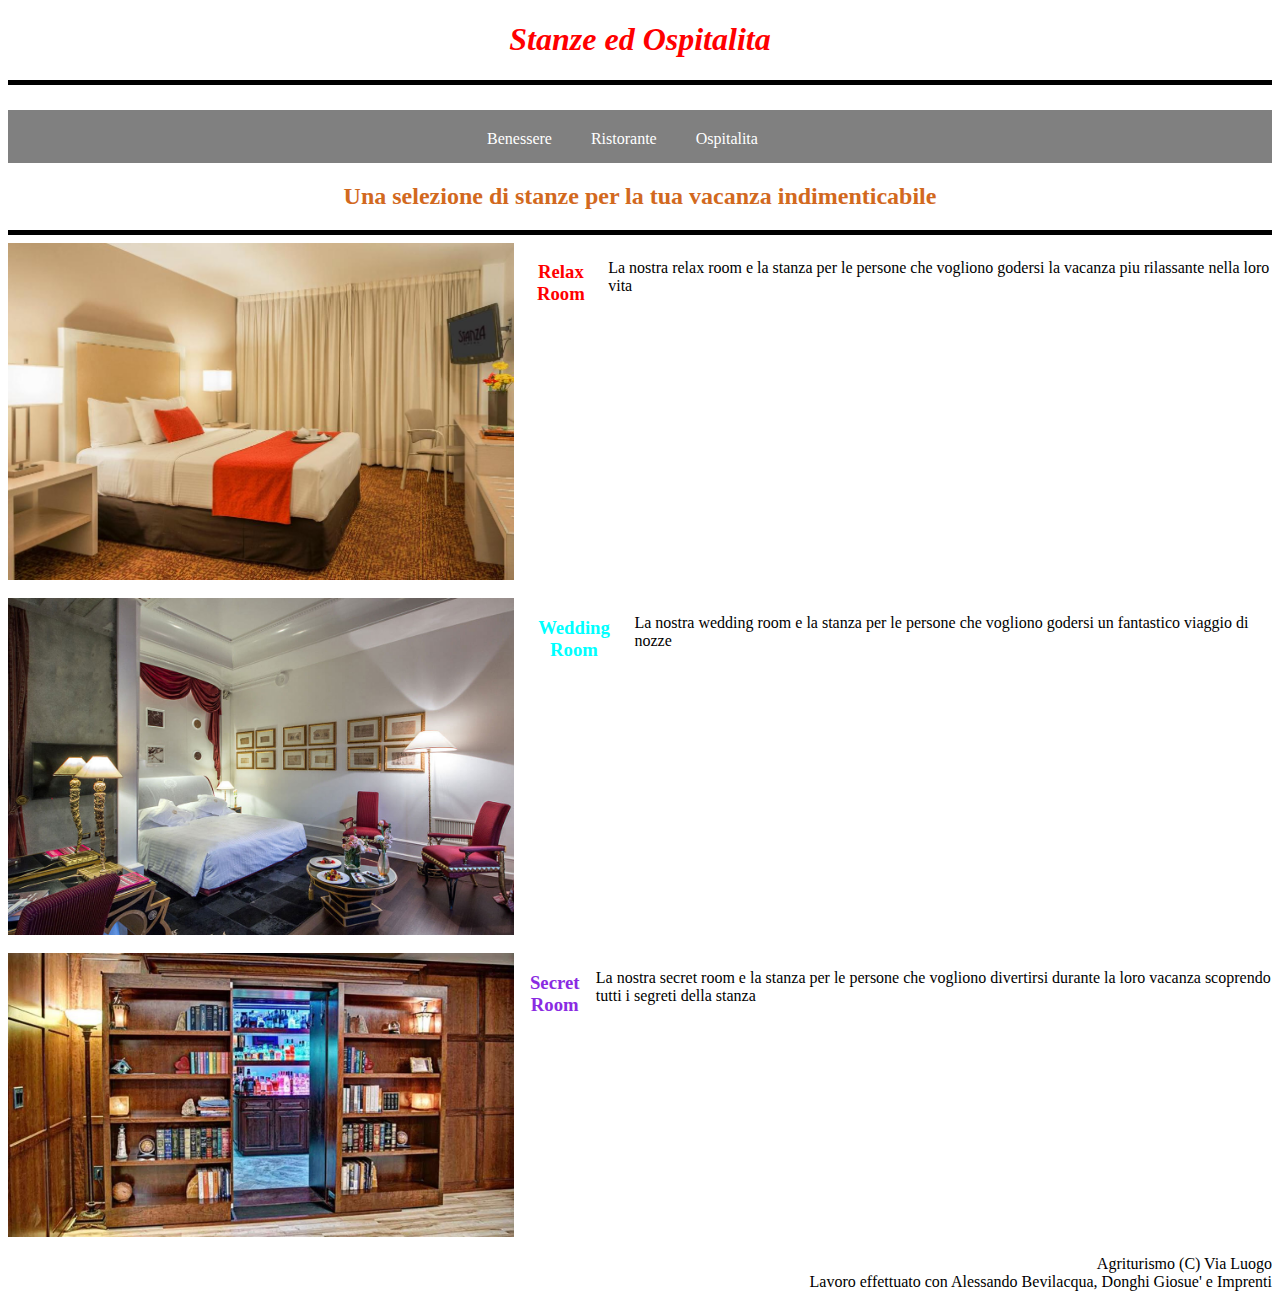
<file: accomodation.html>
<!DOCTYPE html>
<html lang="en">
<head>
    <meta charset="UTF-8">
    <meta name="viewport" content="width=device-width, initial-scale=1.0">
    <link rel="stylesheet" href="accomodation.css">
    <script src="accomodation.js"></script>
    <title>Stanze ed Ospitalita</title>
</head>
<body>
    <h1>Stanze ed Ospitalita</h1>
    <hr color= "black"; size="5px" >

    <nav><ul>
        <li><a href="wellbeing.html">Benessere</a></li>
        <li><a href="dining/index.html">Ristorante</a></li>
        <li><a href="accomodation.html">Ospitalita</a></li>
    </ul></nav>

    <h2>Una selezione di stanze per la tua vacanza indimenticabile</h2>

    <hr color= "black"; size="5px" >
    <div>
        <img src="ImmaginiEmma/stanza1.jpg" alt="immagine" id="ImmagineStanza1">
    
        <h3 id="Relax">Relax Room</h3>

        <p>La nostra relax room e la stanza per le persone che vogliono godersi la vacanza piu rilassante nella loro vita</p>
    </div>
    <br>
    <div>
        <img src="ImmaginiEmma/stanza2.jpg" alt="immagine" id="ImmagineStanza2">
    
        <h3 id="Wedding">Wedding Room</h3>

        <p>La nostra wedding room e la stanza per le persone che vogliono godersi un fantastico viaggio di nozze</p>
    </div>
    <br>
    <div>
        <img src="ImmaginiEmma/stanza3.jpg" alt="immagine" id="ImmagineStanza2">
    
        <h3 id="Secret">Secret Room</h3>

        <p id="3">La nostra secret room e la stanza per le persone che vogliono divertirsi durante la loro vacanza scoprendo tutti i segreti della stanza</p>
    </div>
    <script>
        funzione1();
    </script>
    <br>
    <footer>Agriturismo (C) Via Luogo</footer>
    <footer>Lavoro effettuato con Alessando Bevilacqua, Donghi Giosue' e Imprenti</footer>
</body>
</html>
</file>
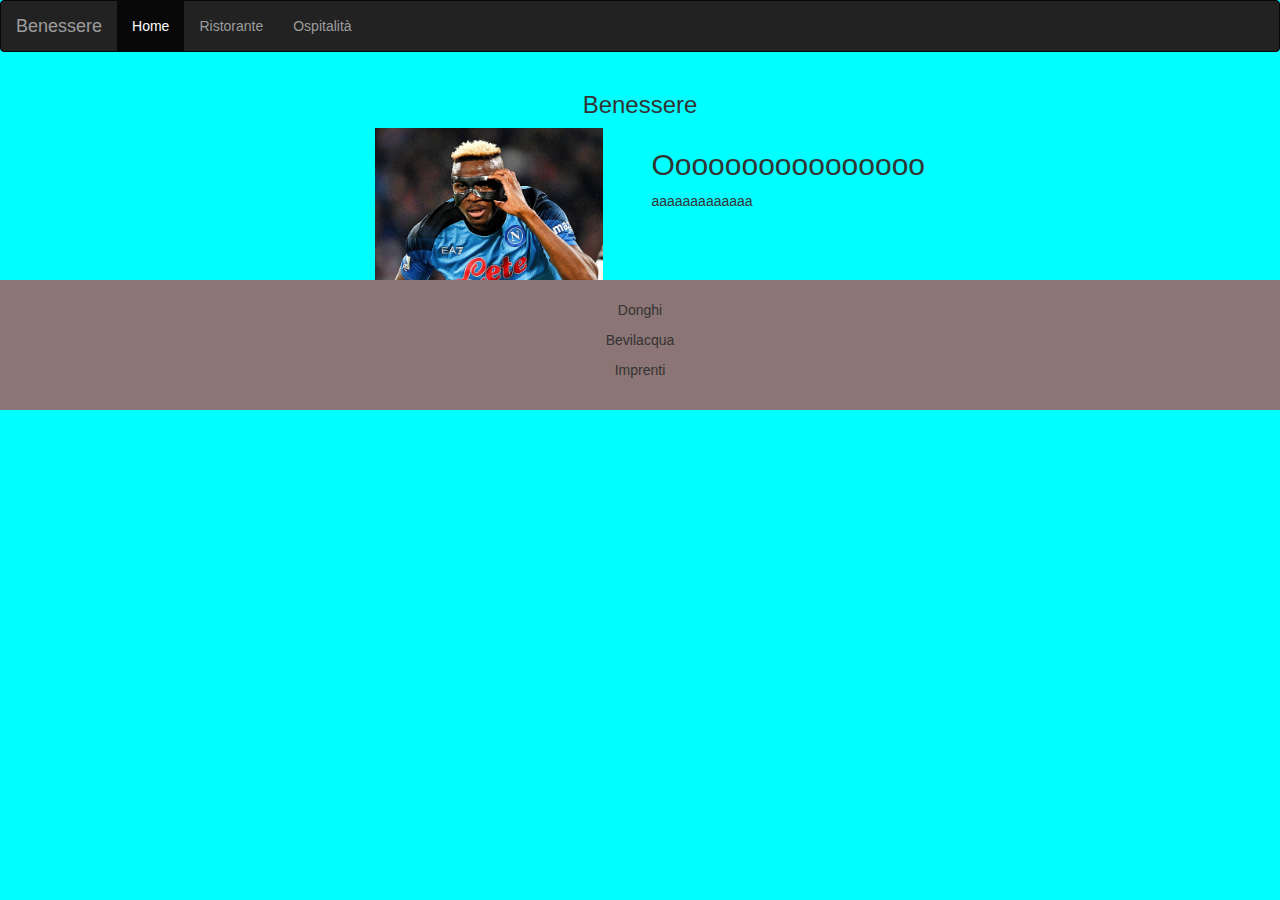
<file: SPA.html>
<html lang="en">
<head>
  <title>Bootstrap Example</title>
  <meta charset="utf-8">
  <meta name="viewport" content="width=device-width, initial-scale=1">
  <link rel="stylesheet" href="https://maxcdn.bootstrapcdn.com/bootstrap/3.4.1/css/bootstrap.min.css">
  <script src="https://ajax.googleapis.com/ajax/libs/jquery/3.7.1/jquery.min.js"></script>
  <script src="https://maxcdn.bootstrapcdn.com/bootstrap/3.4.1/js/bootstrap.min.js"></script>
  <link rel="stylesheet" href="spa.css">
</head>
<body style="background-color: aqua;">

<nav class="navbar navbar-inverse">
  <div class="container-fluid">
    <div class="navbar-header">
      <a class="navbar-brand" href="#">Benessere</a>
    </div>
    <ul class="nav navbar-nav">
      <li class="active"><a href="#">Home</a></li>
      <li><a href="#">Ristorante</a></li>
      <li><a href="#">Ospitalità</a></li>
    </ul>
  </div>
</nav>
  
<div class="container">
  <h3 style="text-align: center;">Benessere</h3>
</div>



<div class="container clearfix">
  <img src="osimhen-maschera.avif" alt="Descrizione immagine" class="image">
  <div class="text">
      <h2>Oooooooooooooooo</h2>
      <p>aaaaaaaaaaaaa</p>
  </div>


  
</div>

<div class="footer">
  <p> Donghi</p>
  <p> Bevilacqua</p>
  <p>Imprenti</p>

</body>
</html>
</file>
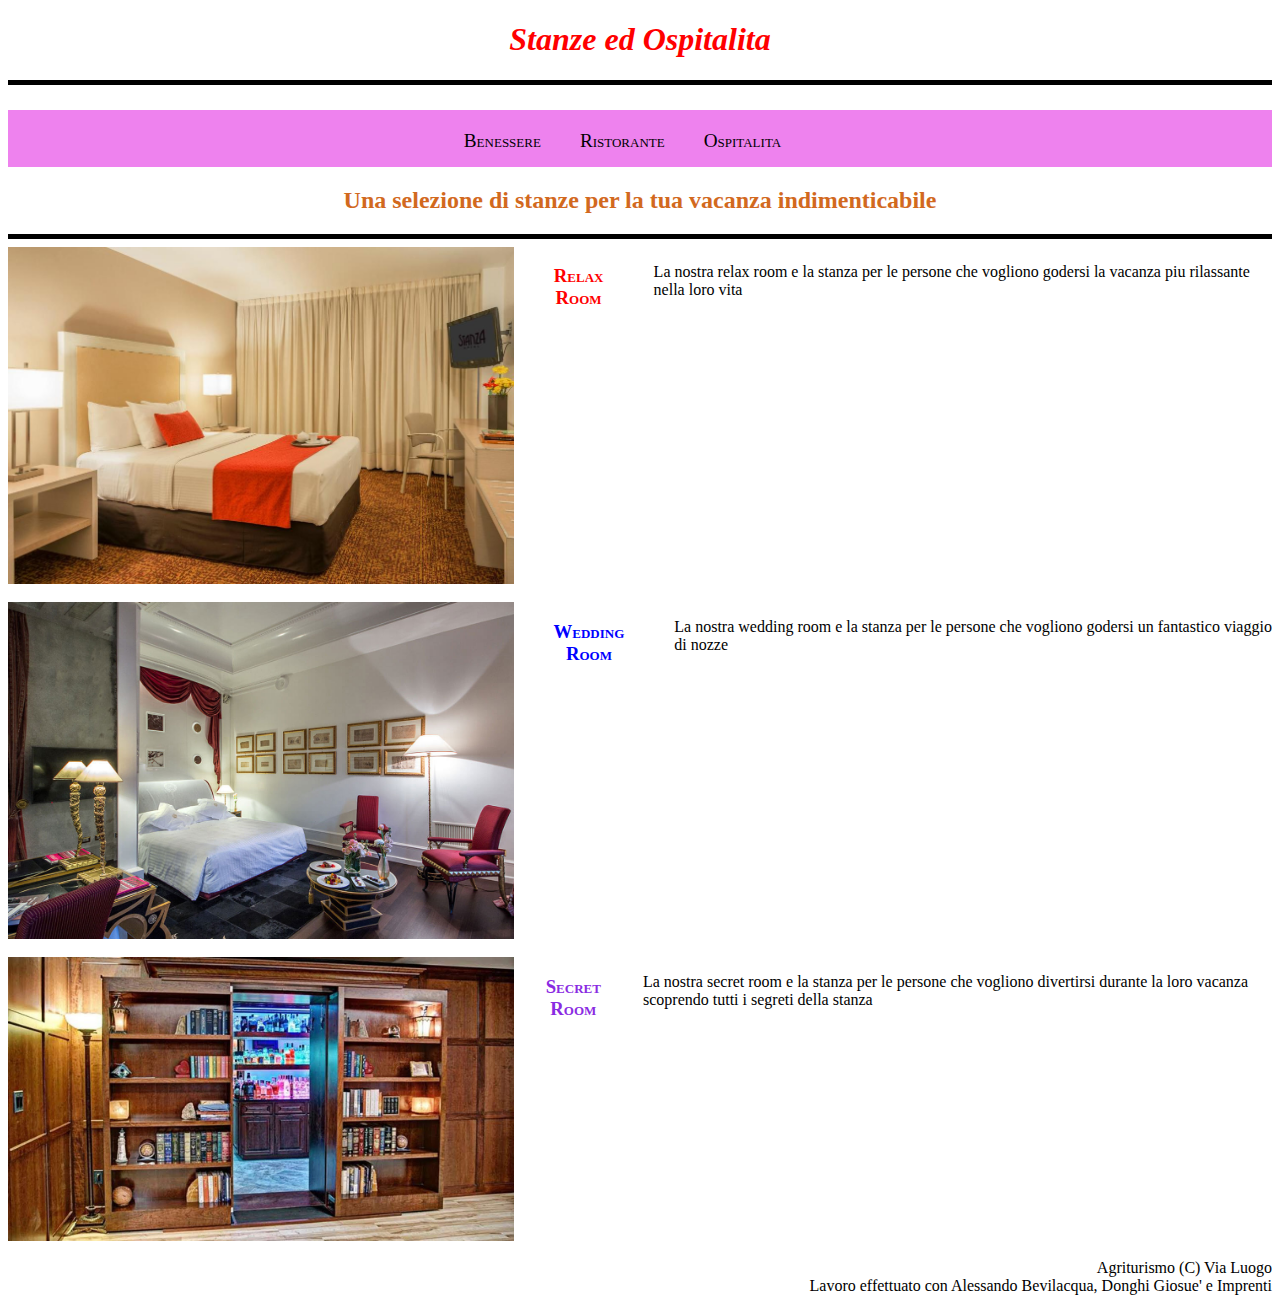
<file: accomodation/accomodation.html>
<!DOCTYPE html>
<html lang="en">
<head>
    <meta charset="UTF-8">
    <meta name="viewport" content="width=device-width, initial-scale=1.0">
    <link rel="stylesheet" href="accomodation.css">
    <script src="accomodation.js"></script>
    <title>Stanze ed Ospitalita</title>
</head>
<body>
    <h1>Stanze ed Ospitalita</h1>
    <hr color= "black"; size="5px" >

    <nav><ul>
        <li><a href="wellbeing.html">Benessere</a></li>
        <li><a href="../dining/index.html">Ristorante</a></li>
        <li><a href="accomodation.html">Ospitalita</a></li>
    </ul></nav>

    <h2>Una selezione di stanze per la tua vacanza indimenticabile</h2>

    <hr color= "black"; size="5px" >
    <div>
        <img src="ImmaginiEmma/stanza1.jpg" alt="immagine" id="ImmagineStanza1">
        
        <h3 id="Relax">Relax Room</h3>
        
        <p>La nostra relax room e la stanza per le persone che vogliono godersi la vacanza piu rilassante nella loro vita</p>
    </div>
    <br>
    <div>
        <img src="ImmaginiEmma/stanza2.jpg" alt="immagine" id="ImmagineStanza2">
    
        <h3 id="Wedding">Wedding Room</h3>

        <p>La nostra wedding room e la stanza per le persone che vogliono godersi un fantastico viaggio di nozze</p>
    </div>
    <br>
    <div>
        <img src="ImmaginiEmma/stanza3.jpg" alt="immagine" id="ImmagineStanza2">
    
        <h3 id="Secret">Secret Room</h3>

        <p id="3">La nostra secret room e la stanza per le persone che vogliono divertirsi durante la loro vacanza scoprendo tutti i segreti della stanza</p>
    </div>

    <script>
        funzione1();
    </script>

    <br>

    <footer>Agriturismo (C) Via Luogo</footer>
    <footer>Lavoro effettuato con Alessando Bevilacqua, Donghi Giosue' e Imprenti</footer>
    
</body>
</html>
</file>
<file: accomodation.css>
nav {
    margin-top: 25px;
    background-color: #808080;
    color: white;
    padding: 15px; 
    padding-top: 20px;
    text-align: center;

}

ul {
    list-style-type: none;
    margin: 0;
    padding: 0;
    overflow: hidden;
}

li {
    display: inline;
    margin-right: 35px;

}

a {
    text-decoration: solid;
    color: white;
}

body{
    text-align: center;
    background-color: white;
}

h1{
    color: red;
    font-style: italic;
}

h2{
    color: chocolate;
}

div{
    display: flex;
}

#ImmagineStanza1{
    width: 40%;
}

#ImmagineStanza2{
    width: 40%;
}

#ImmagineStanza3{
    width: 80%;
}

#Relax{
    color: red;
}

#Wedding{
    color: aqua;
}

#Secret{
    color: blueviolet;
}

p{
    text-align: left;
}

footer{
    text-align: right;
}
</file>
<file: spa.css>
.container {
    max-width: 600px; /* Imposta la larghezza massima del contenitore */
    margin: 0 auto; /* Centra il contenitore orizzontalmente */
    overflow: hidden; /* Risolve il problema del float */
}

/* Stile per l'immagine */
.image {
    float: left; /* Allinea l'immagine a destra */
    max-width: 40%; /* Imposta la larghezza massima dell'immagine (può essere modificato) */
    margin-left: 20px; /* Aggiunge uno spazio tra l'immagine e il testo */
}

/* Stile per il testo */
.text {
    float: right; /* Allinea il testo a sinistra */
    max-width: 60%; /* Imposta la larghezza massima del testo (può essere modificato) */
}

/* Pulisce il float dopo gli elementi allineati */
.clearfix::after {
    content: "";
    clear: both;
    display: table;
}

.footer {
    background-color: #8b7575; /* Colore di sfondo del footer (può essere personalizzato) */
    padding: 20px; /* Padding del footer (può essere personalizzato) */
    text-align: center;

}
</file>
<file: accomodation/accomodation.css>
nav {
    margin-top: 25px;
    background-color: violet;
    color: black;
    padding: 15px; 
    padding-top: 20px;
    text-align: center;

}

ul {
    list-style-type: none;
    margin: 0;
    padding: 0;
    overflow: hidden;
}

li {
    display: inline;
    margin-right: 35px;

}

a {
    text-decoration: solid;
    color: black;
    font-size: larger;
    font-variant: small-caps;
}

body{
    text-align: center;
    background-color: white;
}

h1{
    color: red;
    font-style: italic;
}

h2{
    color: chocolate;
}

div{
    display: flex;
}

#ImmagineStanza1{
    width: 40%;
}

#ImmagineStanza2{
    width: 40%;
}

#ImmagineStanza3{
    width: 80%;
}

h3{
    margin-left: 20px;
    font-variant: small-caps;
}

#Relax{
    color: red;
}

#Wedding{
    color: blue;
}

#Secret{
    color: blueviolet;
}

p{
    text-align: left;
    margin-left: 30px;
}

footer{
    text-align: right;
}
</file>
